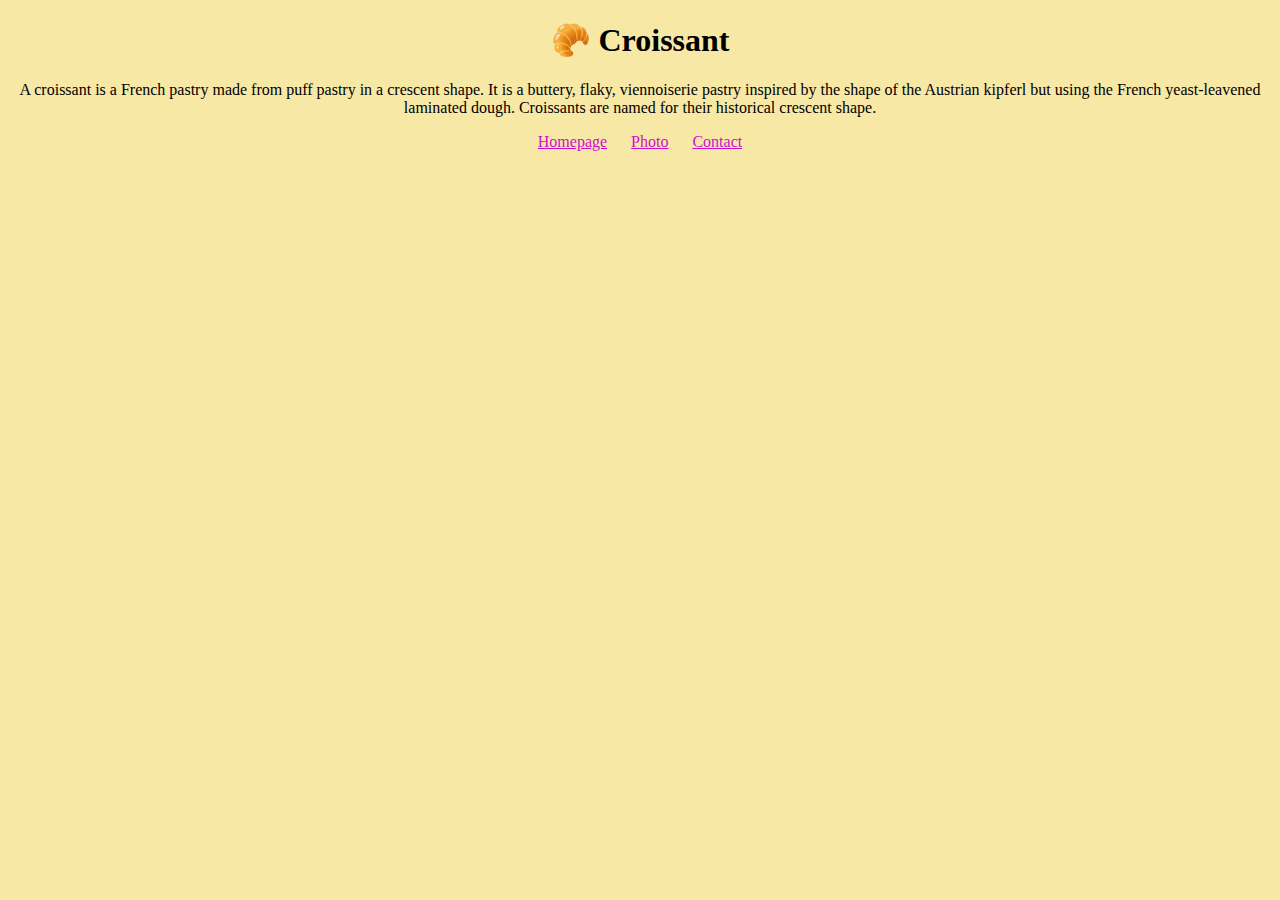
<file: index.html>
<!DOCTYPE html>
<html lang="en">
<head>
    <meta charset="UTF-8">
    <meta name="viewport" content="width=device-width, initial-scale=1.0">
    <link rel="stylesheet" href="/css/styles.css" />
    <title>Homepage</title>
</head>
<body>
   <h1> 🥐 Croissant</h1>
   <p>
      A croissant is a French pastry made from puff pastry in a crescent shape. 
      It is a buttery, flaky, viennoiserie pastry inspired by the shape of the Austrian kipferl but using the French yeast-leavened laminated dough.
      Croissants are named for their historical crescent shape.
   </p>

<footer>
   <a href="/">Homepage</a>
   <a href="/photo.html">Photo</a>
   <a href="/contact.html">Contact</a>

</footer>
</body>
</html>
</file>
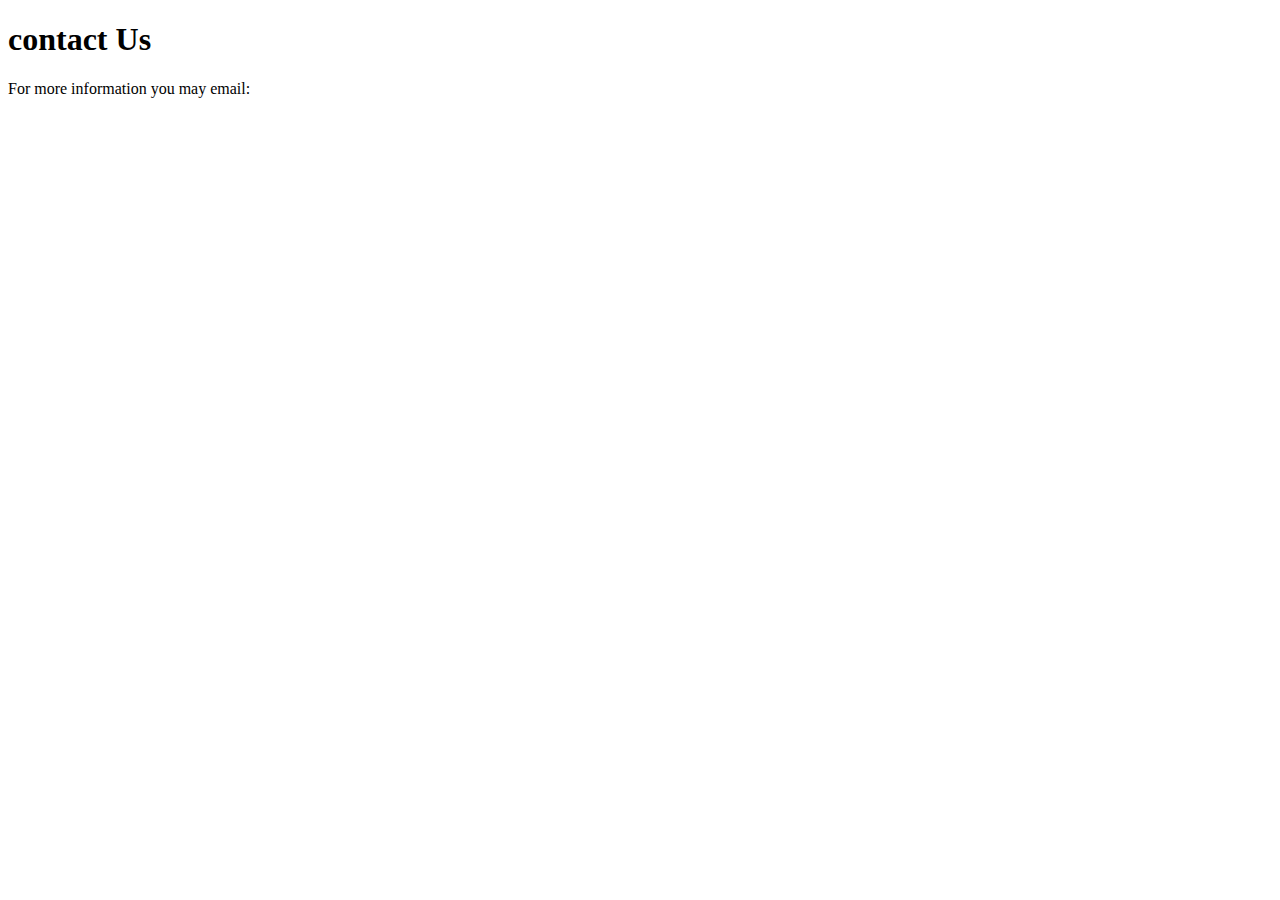
<file: contact.html>
<!DOCTYPE html>
<html lang="en">
<head>
    <meta charset="UTF-8">
    <meta name="viewport" content="width=device-width, initial-scale=1.0">
    <title>Photo</title>
</head>
<body>
    <h1> contact Us</h1>
    <p>
        For more information you may email:
    </p>

</body>
</html>
</file>
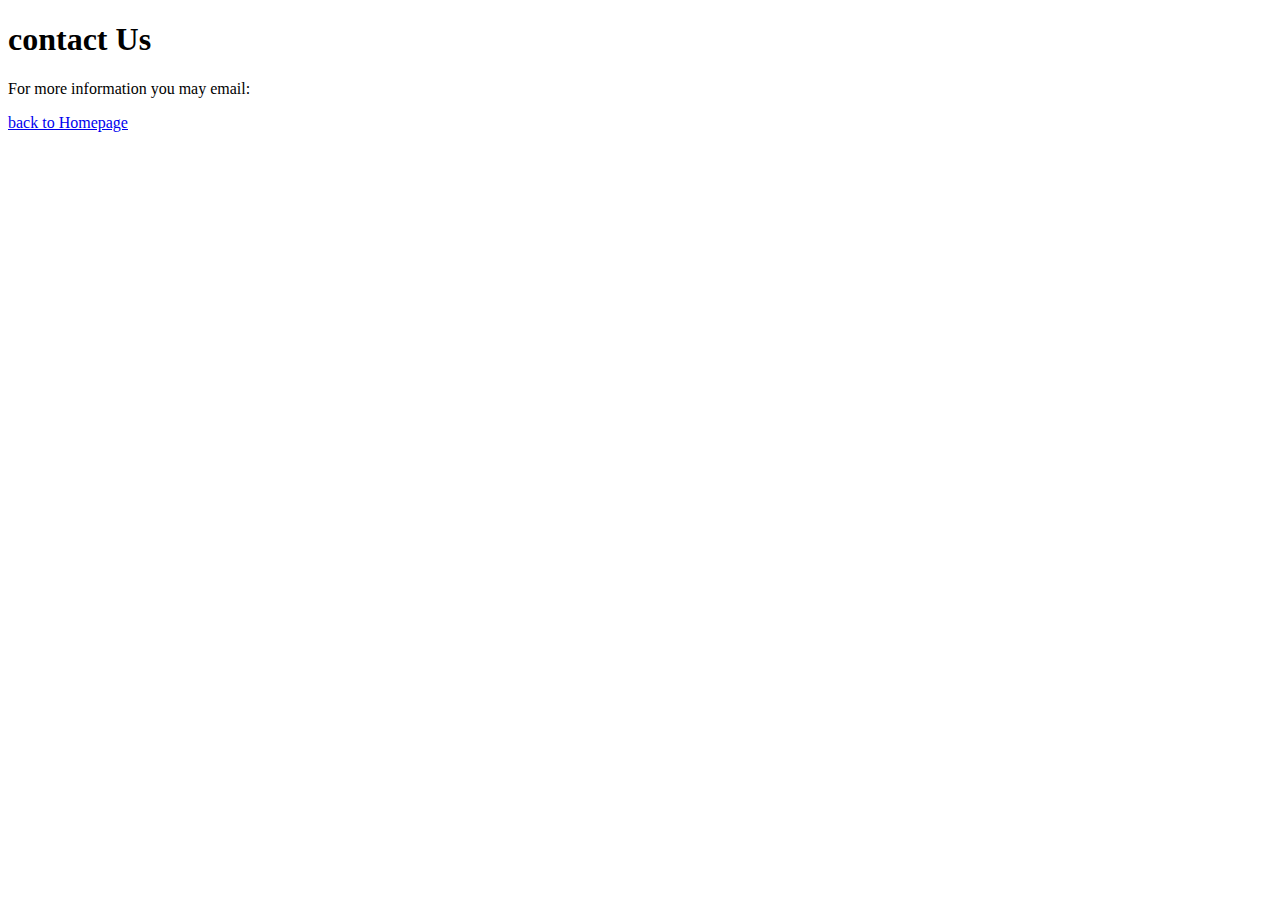
<file: more.html>
<!DOCTYPE html>
<html lang="en">
<head>
    <meta charset="UTF-8">
    <meta name="viewport" content="width=device-width, initial-scale=1.0">
    <title>Photo</title>
</head>
<body>
    <h1> contact Us</h1>
    <p>
        For more information you may email:
    </p>
    <a href="/about.html">back to Homepage</a>
</body>
</html>
</file>
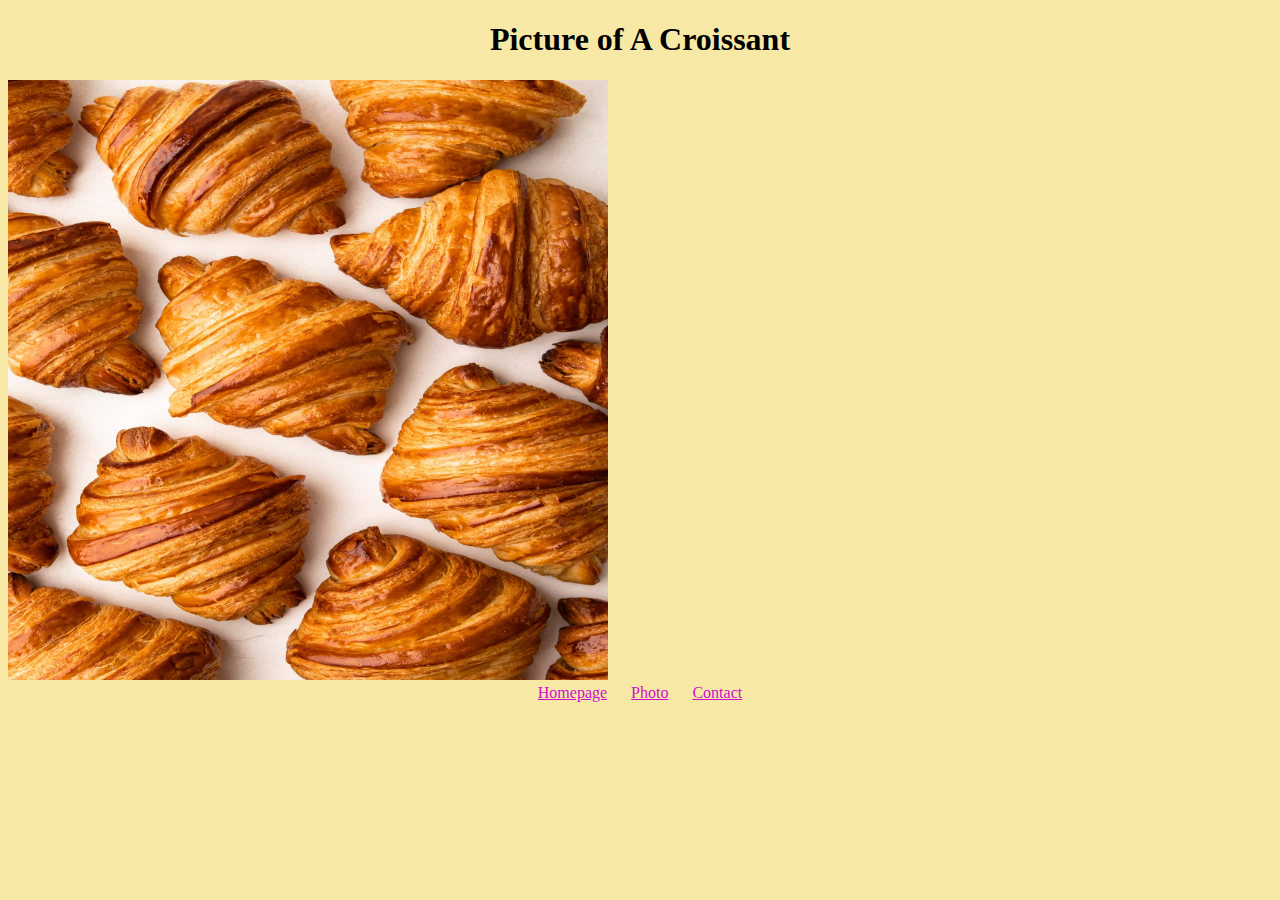
<file: photo.html>
<!DOCTYPE html>
<html lang="en">
  <head>
    <meta charset="UTF-8" />
    <meta name="viewport" content="width=device-width, initial-scale=1.0" />
    <link rel="stylesheet" href="/css/styles.css" />
    <title>Croissant</title>
  </head>
  <body>
    <h1>Picture of A Croissant</h1>
    <img src="/images/croissant.jpg" width="600" height="600" alt="" />

    <footer>
      <a href="/">Homepage</a>
      <a href="/photo.html">Photo</a>
      <a href="/contact.html">Contact</a>
    </footer>
  </body>
</html>
</file>
<file: css/styles.css>
body {
    background: #f8e8a6;
}

h1,
p {
    text-align: center;
}

footer {
    text-align: center;
}

footer a {
    margin: 0 10px;
    color: rgb(205, 15, 205);
}
</file>
